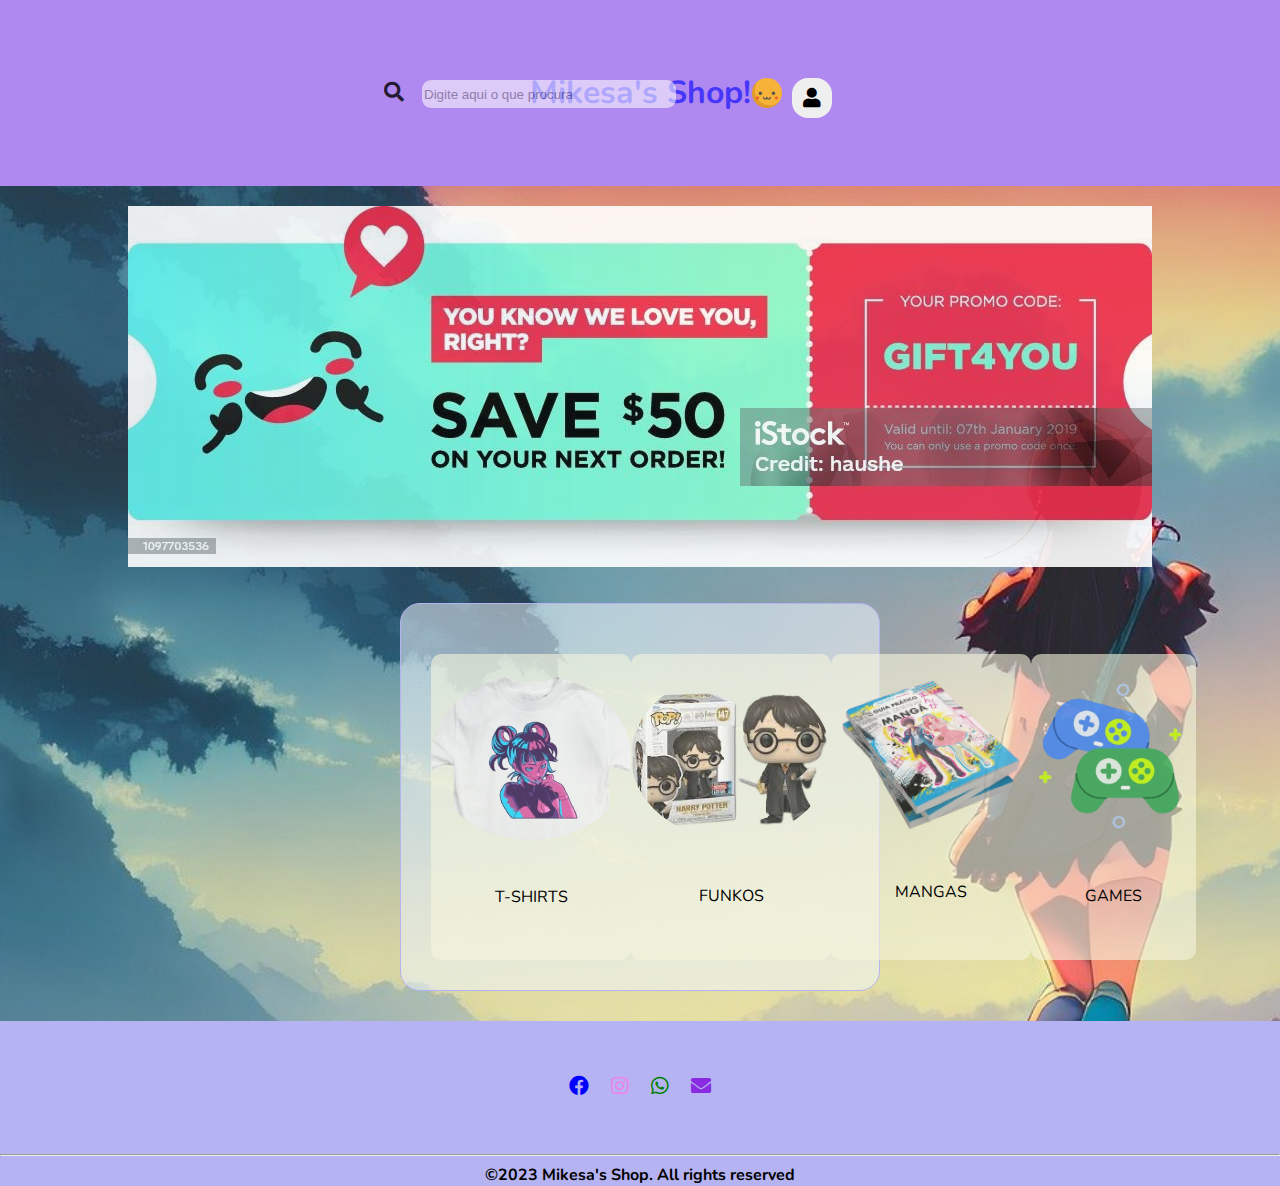
<file: index.html>
<!DOCTYPE html>
<html lang="pt-BR">

<head>
    <meta charset="UTF-8">
    <meta name="viewport" content="width=device-width, initial-scale=1.0">
    <link rel="stylesheet" href="https://cdnjs.cloudflare.com/ajax/libs/font-awesome/5.15.4/css/all.min.css">
    <link href="https://fonts.googleapis.com/css2?family=Nunito" rel="stylesheet">
    <script src="https://code.jquery.com/jquery-3.6.4.min.js"></script>
    <link rel="stylesheet" href="src/css/estilos.css">
    <title>Mikesa's Shop</title>
</head>

<body>
    <div class="header-top">
        <a href="index.html">
            <div class="logo-loja"></div>
        </a>
        <h1 class="titulo-loja">Mikesa's Shop!</h1>
        <div id="btn-pesquisar">
            <i class="fas fa-search" style="font-size: 20px;"></i>
            <input type="text" id="campo-pesquisa" placeholder="Digite aqui o que procura">
        </div>
        <button id="btn-login">
            <i class="fas fa-user" style="font-size:20px"></i>
        </button>
    </div>
    <div class="banner-adv">
        <img src="src/images/bannerpromo.jpg" class="promo" alt="promocao">
    </div>
    <div class="container-head">
        <div class="container-principal">
            <div class="container-cards">
                <div class="card">
                    <a class="link-paginicial" href="src/produtos/camisetas.html">
                        <img src="src/images/t-shirt.png" class="thumbnail" alt="camisetas">
                        <p class="titulo-produto">T-SHIRTS</p>
                    </a>
                </div>
                <div class="card">
                    <a class="link-paginicial" href="src/produtos/funkos.html">
                        <img src="src/images/hpfunko.png" class="thumbnail" alt="funkos">
                        <p class="titulo-produto">FUNKOS</p>
                    </a>
                </div>
                <div class="card">
                    <a class="link-paginicial" href="src/produtos/mangas.html">
                        <img src="src/images/manga2.png" class="thumbnail" alt="mangas">
                        <p class="titulo-produto">MANGAS</p>
                    </a>
                </div>
                <div class="card">
                    <a class="link-paginicial" href="src/produtos/jogos.html">
                        <img src="src/images/games.png" class="thumbnail" alt="games">
                        <p class="titulo-produto">GAMES</p>
                    </a>
                </div>
            </div>
        </div>
    </div>

    <div id="js-heightControl" style="height: 0;">&nbsp;</div>
    <footer id="footer">
        <div class="footer-info">
            <ul class="lista-info">
                <li class="info-redes">
                    <a href="https://www.facebook.com/monique.bandas/" target="_blank">
                        <i class="fab fa-facebook" style="font-size: 20px; color: blue;"></i>
                    </a>
                </li>
                <li class="info-redes">
                    <a href="https://www.instagram.com/moniquebandas/" target="_blank">
                        <i class="fab fa-instagram" style="font-size: 20px; color: violet;"></i>
                    </a>
                </li>
                <li class="info-redes">
                    <a href="https://api.whatsapp.com/send?phone=5551998852381" target="_blank"
                        rel="noopener noreferrer">
                        <i class="fab fa-whatsapp" style="font-size: 20px; color: green;"></i>
                    </a>
                </li>
                <li class="info-redes">
                    <a href="mailto:moniquedbandas@gmail.com?cc=xxhereistandxx@hotmail.com">
                        <i class="fas fa-envelope" style="font-size: 20px; color: blueviolet"></i>
                    </a>
                </li>
            </ul>
        </div>
        <hr>
        <div class="footer-copyright">
            <b>&copy;2023 Mikesa's Shop. All rights reserved</b>
        </div>
    </footer>
    <script src="/src/js/script.js"></script>
</body>

</html>
</file>
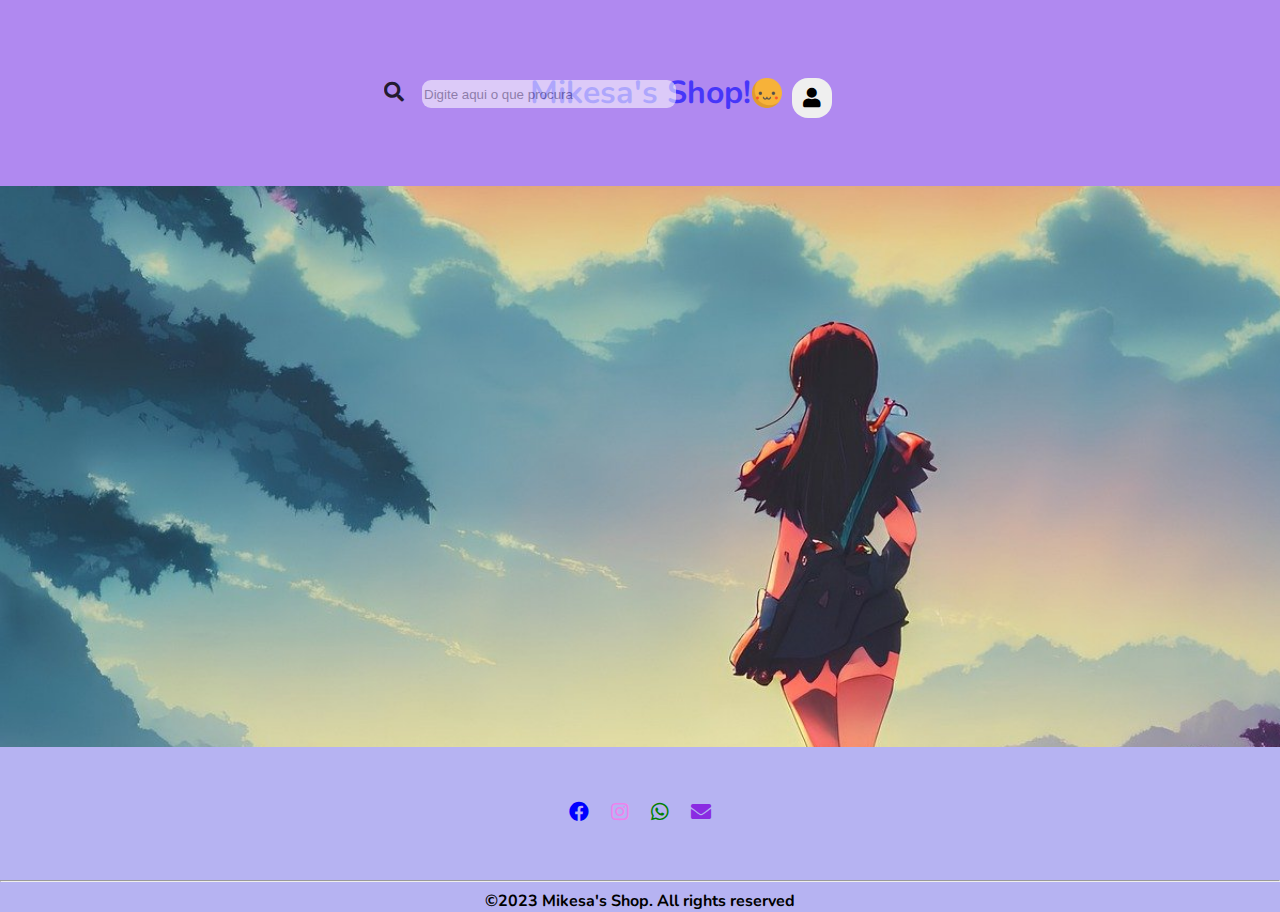
<file: src/produtos/camisetas.html>
<!DOCTYPE html>
<html lang="pt-BR">

<head>
    <meta charset="UTF-8">
    <meta name="viewport" content="width=device-width, initial-scale=1.0">
    <link rel="stylesheet" href="https://cdnjs.cloudflare.com/ajax/libs/font-awesome/5.15.4/css/all.min.css">
    <link href="https://fonts.googleapis.com/css2?family=Nunito" rel="stylesheet">
    <script src="https://code.jquery.com/jquery-3.6.4.min.js"></script>
    <link rel="stylesheet" href="../css/estilos.css">
    <title>Mikesa's Shop</title>
</head>

<body>
    <div class="header-top">
        <a href="/index.html">
            <div class="logo-loja"></div>
        </a>
        <h1 class="titulo-loja">Mikesa's Shop!</h1>
        <div id="btn-pesquisar">
            <i class="fas fa-search" style="font-size: 20px;"></i>
            <input type="text" id="campo-pesquisa" placeholder="Digite aqui o que procura">
        </div>
        <button id="btn-login"><i class="fas fa-user" style="font-size:20px"></button></i>
    </div>
    <div id="js-heightControl" style="height: 0;">&nbsp;</div>
    <footer id="footer">
        <div class="footer-info">
            <ul class="lista-info">
                <li class="info-redes">
                    <a href="https:/www.facebook.com/monique.bandas/" target="_blank">
                        <i class="fab fa-facebook" style="font-size: 20px; color: blue;"></i>
                    </a>
                </li>
                <li class="info-redes">
                    <a href="https:/www.instagram.com/moniquebandas/" target="_blank">
                        <i class="fab fa-instagram" style="font-size: 20px; color: violet;"></i>
                    </a>
                </li>
                <li class="info-redes">
                    <a href="https://api.whatsapp.com/send?phone=5551998852381" target="_blank"
                        rel="noopener noreferrer">
                        <i class="fab fa-whatsapp" style="font-size: 20px; color: green;"></i>
                    </a>
                </li>
                <li class="info-redes">
                    <a href="mailto:moniquedbandas@gmail.com?cc=xxhereistandxx@hotmail.com">
                        <i class="fas fa-envelope" style="font-size: 20px; color: blueviolet"></i>
                    </a>
                </li>
            </ul>
        </div>
        <hr>
        <div class="footer-copyright">
            <b>&copy;2023 Mikesa's Shop. All rights reserved</b>
        </div>
    </footer>
    <script src="../js/script.js"></script>
</body>

</html>
</file>
<file: src/css/estilos.css>
body {
  background-color: rgb(255, 255, 255);
  font-family: "Nunito", sans-serif;
  margin: 0;
  background: url("../images/animebackground.jpg");
  background-size: cover;
}
.logo-loja {
  position: absolute;
  top: 78px;
  left: 47rem;
  width: 30px;
  height: 30px;
  background: url("../images/fofa.png") top left;
  background-size: cover;
  z-index: 1000;
}
.header-top {
  background-color: #b089f0;
  padding: 50px;
  overflow: hidden;
}
#btn-pesquisar {
  position: absolute;
  left: 24rem;
  top: 80px;
  border: none;
  border-radius: 5px;
  opacity: 0.8;
}
#campo-pesquisa {
  opacity: 0.7;
  border-radius: 9px;
  border: none;
  height: 26px;
  width: 250px;
  margin-left: 14px;
}
#btn-login {
  position: absolute;
  right: 28rem;
  top: 78px;
  width: 40px;
  height: 40px;
  border: none;
  border-radius: 16px;
  cursor: pointer;
}

.titulo-loja {
  text-align: center;
  opacity: 0.6;
  text-shadow: yellow;
  color: blue;
}

.banner-adv {
  text-align: center;
  margin-top: 20px;
}
.promo {
  opacity: 0.9;
}
.container-head {
  overflow: hidden;
}
.container-principal {
  margin: 30px 400px; /*top, right, bottom, left*/
  padding: 30px;
  border: 1px solid;
  border-color: #b6b3f2;
  border-radius: 20px;
  background-color: rgba(240, 248, 255, 0.541);
}
.container-cards {
  display: flex;
  /* justify-content: center; */
  margin-top: 20px;
  justify-content: space-between;
}

.card {
  /* margin: 0px; */
  border: 1px solid;
  border: none;
  width: 215px;
  height: 306px;
  border-radius: 10px;
  background-color: rgba(245, 245, 220, 0.603);
  text-align: center;
  cursor: pointer;
}
.titulo-produto {
  margin-top: 40px;
}
.link-paginicial:link,
.link-paginicial:visited {
  color: black;
  text-decoration: none;
}
.link-paginicial:hover {
  text-decoration: underline;
}
img.thumbnail {
  margin-top: 20px;
  cursor: pointer;
  opacity: 0.8;
  border-radius: 50%;
}
.thumbnail:hover {
  transform: scale(1.2);
  opacity: 1;
}
footer {
  background-color: #b6b3f2;
  overflow: hidden;
  text-align: center;
}

.footer-info {
  /* display: inline-block; */
  padding: 20px;
  margin: 10px 10px;
}

.lista-info {
  padding: 0;
}

.info-redes {
  display: inline-block;
  margin: 9px;
}
</file>
